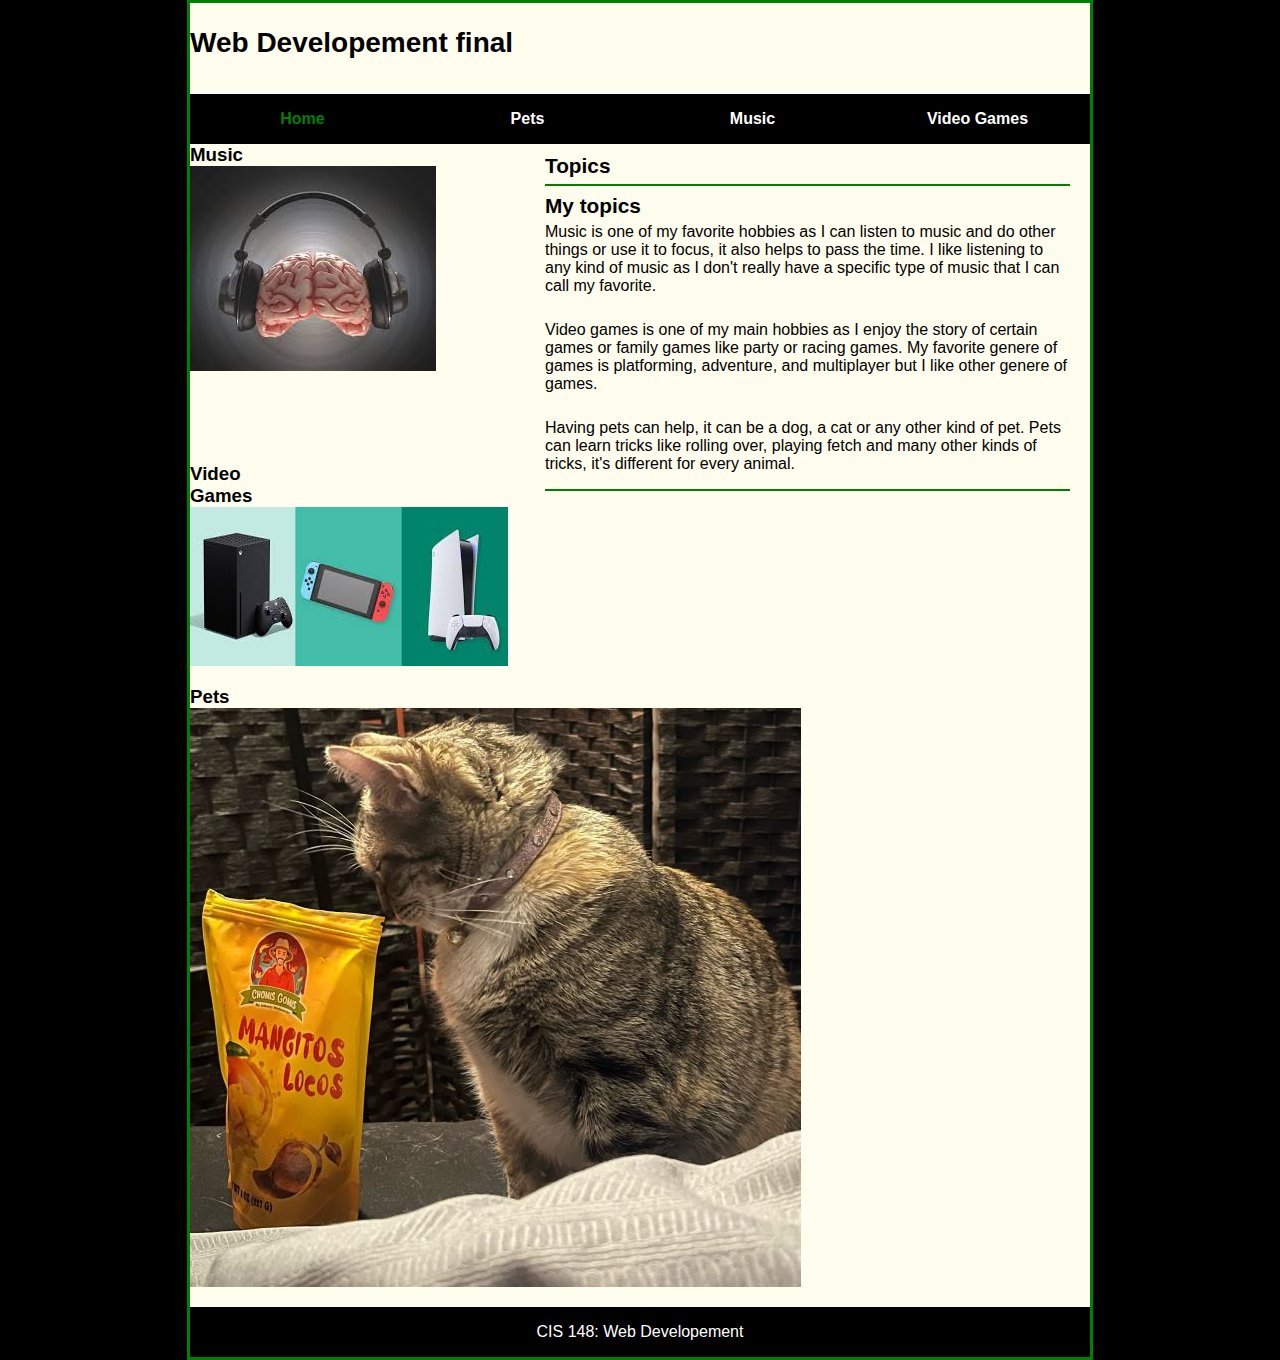
<file: Final/index.html>
<!DOCTYPE html>
<html lang="eng">

<head>
    <meta charset="utf-8">
	<title>Web Development Final</title>
    <link rel="stylesheet" href="styles/main.css">
</head>

<body>
    <header>
        <h2>Web Developement final</h2>
    </header>
     <nav id="nav_menu">
        <ul>
            <li><a href="index.html" class="current">Home</a></li>
            <li><a href="Pets.html">Pets</a></li>
            <li><a href="music.html">Music</a></li>
            <li><a href="videogames.html">Video Games</a></li>
        </ul>
    </nav>
    <main>
        <section>
            <h2>Topics</h2>
            <article>
                <h2>My topics</h2>
                <p>Music is one of my favorite hobbies as I can listen to music and do other things or use it to focus, it also helps to pass the time. I like listening to any kind of music as I don't really have a specific type of music that I can call my favorite.</p>
                <br>
                <p>Video games is one of my main hobbies as I enjoy the story of certain games or family games like party or racing games. My favorite genere of games is platforming, adventure, and multiplayer but I like other genere of games.</p>
                <br>
                <p>Having pets can help, it can be a dog, a cat or any other kind of pet. Pets can learn tricks like rolling over, playing fetch and many other kinds of tricks, it's different for every animal. </p>
            </article>
            
        </section>
        <aside>
            <h3>Music</h3>
            <img src="Images/Music brain.jpg" alt="Music">
            <br>
            <br>
            <br>
            <br>
            <br>
            <h3>Video Games</h3>
            <img src="Images/Consoles.jpg" alt="Video games">
            <br>
            <h3>Pets</h3>
            <img src="Images/Cat.jpg" alt="Pet">
        </aside>
    </main>
    <footer>
        <p>CIS 148: Web Developement</p>
    </footer>
</body>
</html>
</file>
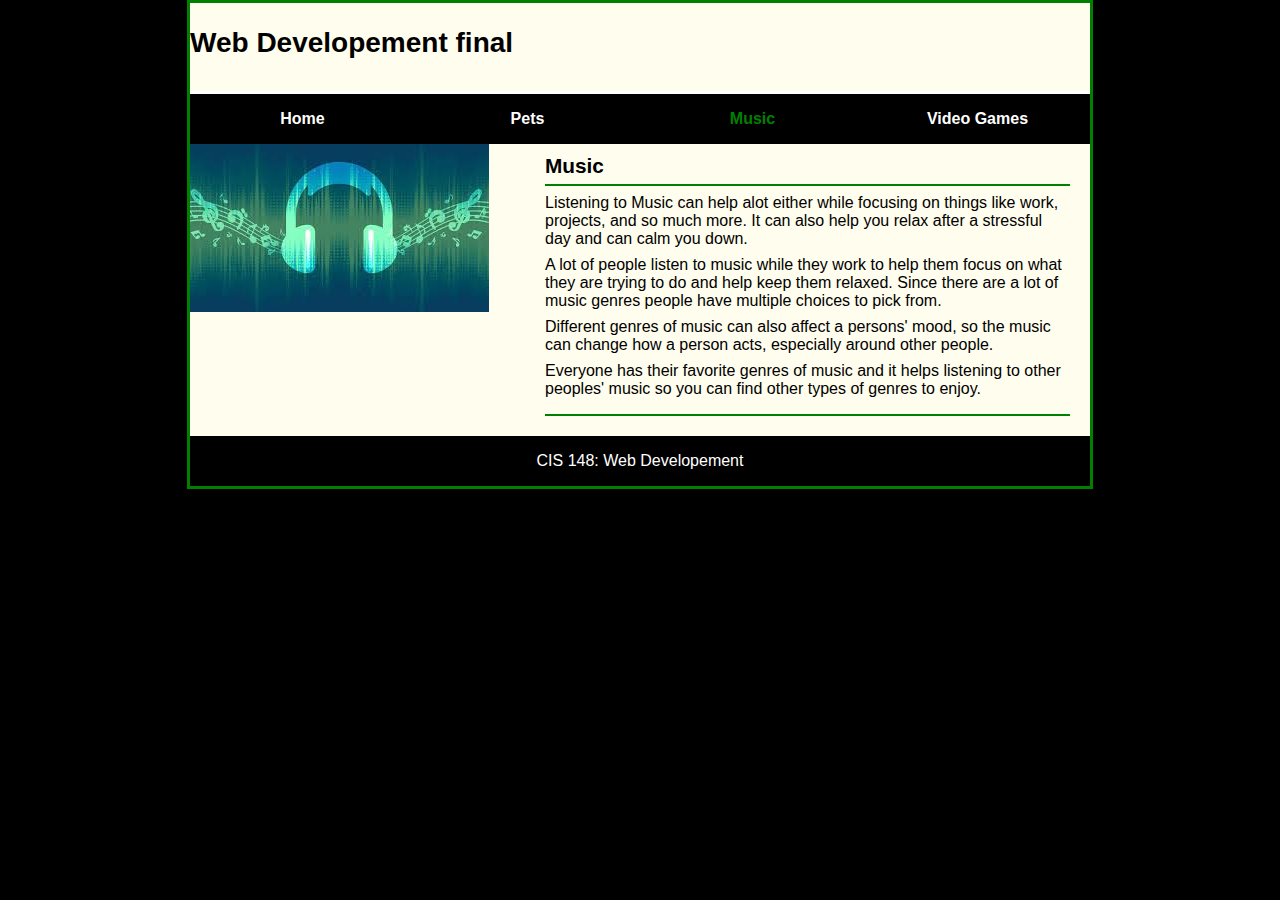
<file: Final/music.html>
<!DOCTYPE html>
<html lang="eng">

<head>
    <meta charset="utf-8">
    <link rel="stylesheet" href="styles/music.css">
</head>

<body>
    <header>
        <h2>Web Developement final</h2>
    </header>
     <nav id="nav_menu">
        <ul>
            <li><a href="index.html">Home</a></li>
            <li><a href="Pets.html">Pets</a></li>
            <li><a href="music.html" class="current">Music</a></li>
            <li><a href="videogames.html">Video Games</a></li>
        </ul>
    </nav>
    <main>
        <section>
            <h2>Music</h2>
            <article>
                <p>Listening to Music can help alot either while focusing on things like work, projects, and so much more. It can also help you relax after a stressful day and can calm you down.</p>
                <p>A lot of people listen to music while they work to help them focus on what they are trying to do and help keep them relaxed. Since there are a lot of music genres people have multiple choices to pick from.</p>
                <p>Different genres of music can also affect a persons' mood, so the music can change how a person acts, especially around other people.</p>
                <p>Everyone has their favorite genres of music and it helps listening to other peoples' music so you can find other types of genres to enjoy.</p>
            </article>
        </section>
        <aside>
            <img src="Images/Music1.jpg" alt=" Headphones">
        </aside>
    </main>
    <footer>
        <p>CIS 148: Web Developement</p>
    </footer>
</body>
</file>
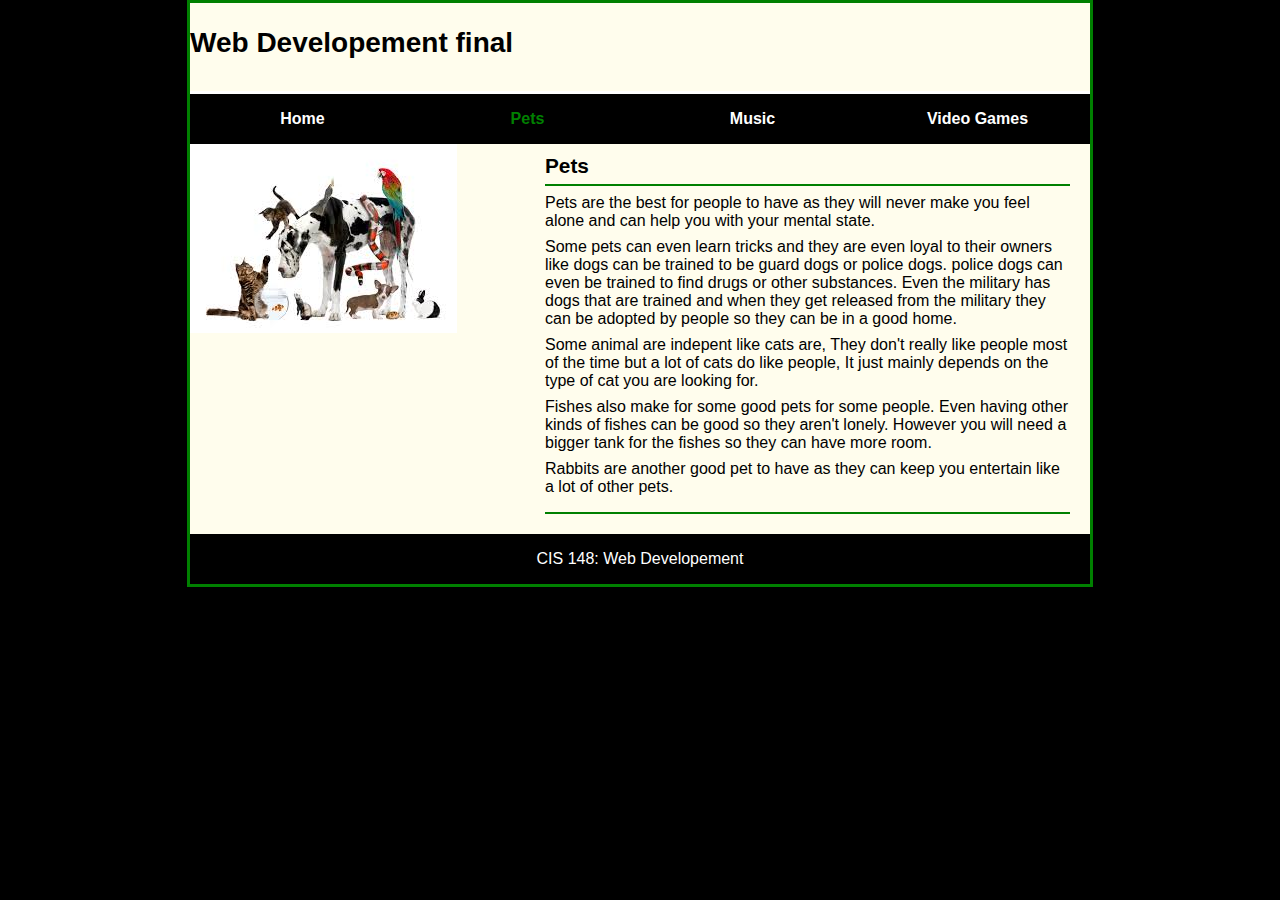
<file: Final/Pets.html>
<!DOCTYPE html>
<html lang="eng">

<head>
    <meta charset="utf-8">
    <link rel="stylesheet" href="styles/pets.css">
</head>

<body>
    <header>
        <h2>Web Developement final</h2>
    </header>
     <nav id="nav_menu">
        <ul>
            <li><a href="index.html">Home</a></li>
            <li><a href="Pets.html" class="current">Pets</a></li>
            <li><a href="music.html">Music</a></li>
            <li><a href="videogames.html">Video Games</a></li>
        </ul>
    </nav>
    <main>
        <section>
            <h2>Pets</h2>
            <article>
                <p>Pets are the best for people to have as they will never make you feel alone and can help you with your mental state.</p>
                <p>Some pets can even learn tricks and they are even loyal to their owners like dogs can be trained to be guard dogs or police dogs. police dogs can even be trained to find drugs or other substances. Even the military has dogs that are trained and when they get released from the military they can be adopted by people so they can be in a good home. </p>
                <p>Some animal are indepent like cats are, They don't really like people most of the time but a lot of cats do like people, It just mainly depends on the type of cat you are looking for.</p>
                <p>Fishes also make for some good pets for some people. Even having other kinds of fishes can be good so they aren't lonely. However you will need a bigger tank for the fishes so they can have more room.</p>
                <p>Rabbits are another good pet to have as they can keep you entertain like a lot of other pets.</p>
            </article>
        </section>
        <aside>
            <img src="Images/Pets.jpg" alt="Pets">
        </aside>
    </main>
    <footer>
        <p>CIS 148: Web Developement</p>
    </footer>
</body>
</file>
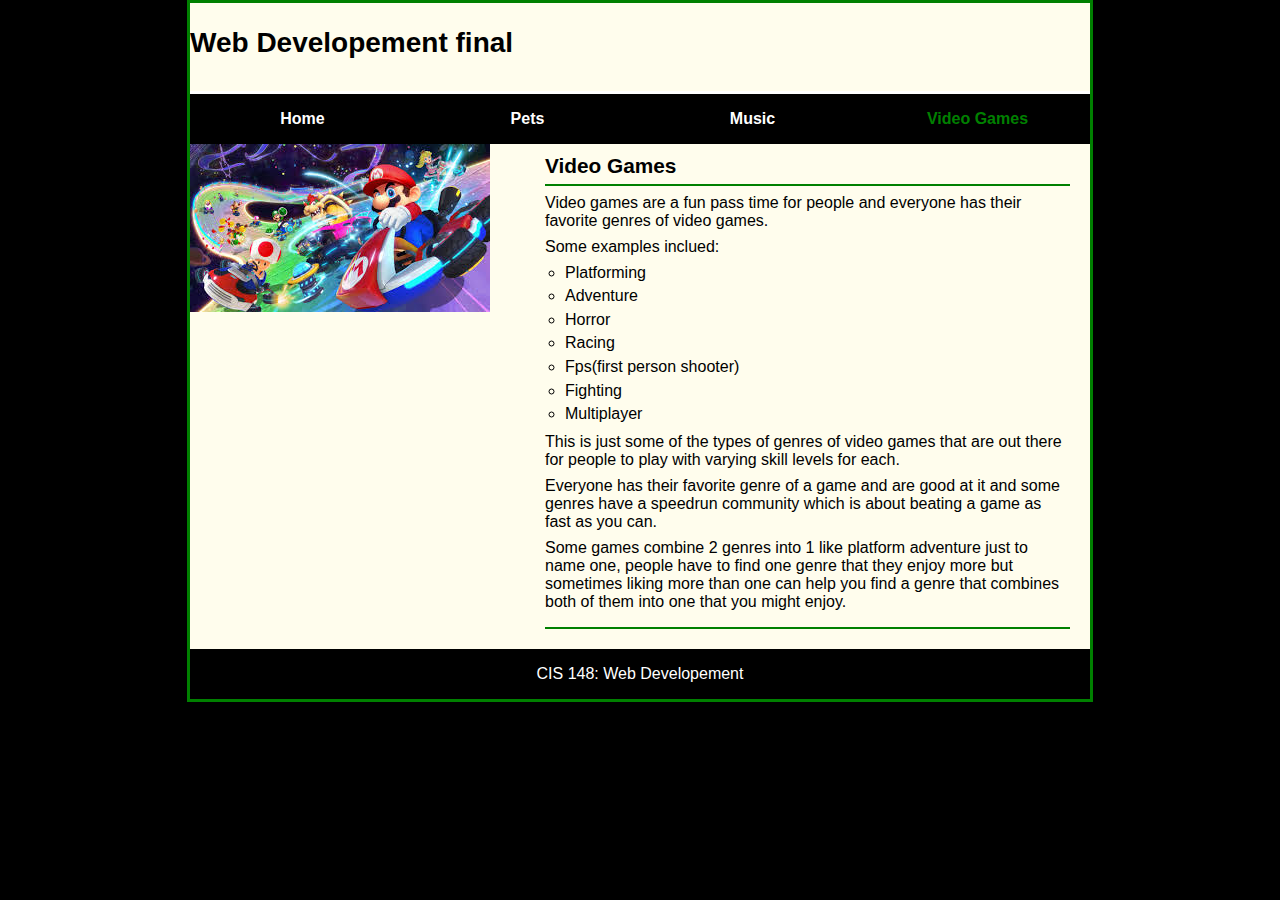
<file: Final/videogames.html>
<!DOCTYPE html>
<html lang="eng">

<head>
    <meta charset="utf-8">
    <link rel="stylesheet" href="styles/videogames.css">
</head>

<body>
    <header>
        <h2>Web Developement final</h2>
    </header>
     <nav id="nav_menu">
        <ul>
            <li><a href="index.html">Home</a></li>
            <li><a href="Pets.html">Pets</a></li>
            <li><a href="music.html">Music</a></li>
            <li><a href="videogames.html" class="current">Video Games</a></li>
        </ul>
    </nav>
    <main>
        <section>
            <h2>Video Games</h2>
            <article>
                <p>Video games are a fun pass time for people and everyone has their favorite genres of video games.</p>
                <p>Some examples inclued:</p>
                <ul>
                    <li>Platforming</li>
                    <li>Adventure</li>
                    <li>Horror</li>
                    <li>Racing</li>
                    <li>Fps(first person shooter)</li>
                    <li>Fighting</li>
                    <li>Multiplayer</li>
                </ul>
                <p>This is just some of the types of genres of video games that are out there for people to play with varying skill levels for each.</p>
                <p>Everyone has their favorite genre of a game and are good at it and some genres have a speedrun community which is about beating a game as fast as you can.</p>
                <p>Some games combine 2 genres into 1 like platform adventure just to name one, people have to find one genre that they enjoy more but sometimes liking more
                     than one can help you find a genre that combines both of them into one that you might enjoy.</p>
            </article>
        </section>
        <aside>
            <img src="Images/mario kart.jpg" alt="Kart">
        </aside>
    </main>
    <footer>
        <p>CIS 148: Web Developement</p>
    </footer>
</body>
</file>
<file: Final/styles/main.css>
/* the styles for the elements */
* {
	margin: 0;
	padding: 0;
}
html {
	background-color: black;
}
body {
	font-family: Arial, Helvetica, sans-serif;
    font-size: 100%;
    width: 900px;
    margin: 0 auto;
    border: 3px solid green;
    background-color: #fffded;
}
a:focus, a:hover {
	font-style: italic;
}
/* the styles for the header */
header {
	padding: 1.5em 0 2em 0;
	border-bottom: 3px solid white;
}
header h2 {
	font-size: 175%;
	color: black;
}
header h3 {
	font-size: 130%;
	font-style: italic;
}
header img {
	float: left;
	padding: 0 30px;
}
.shadow {
	text-shadow: 2px 2px 2px #800000;
}
/* the styles for the navigation menu */
#nav_menu ul {
	list-style-type: none;
	margin: 0;
	padding: 0;
	position: relative;
}
#nav_menu ul li {
	float: left;
}
#nav_menu ul li a {
    display: block;
    width: 225px;
    text-align: center;
    padding: 1em 0;
    text-decoration: none;
    background-color: black;
    color: white;
    font-weight: bold;
}
#nav_menu a.current {
	color: green;
}
#nav_menu ul ul {
    display: none;
    position: absolute;
    top: 100%;
}
#nav_menu ul ul li {
	float: none;
}
#nav_menu ul li:hover > ul {
	display: block;
}
#nav_menu > ul::after {
    content: "";
    clear: both;
    display: block;
}
/* the styles for the main content */
main {
	clear: left;
}

/* the styles for the section */
section {
	width: 525px;
	float: right;
	padding: 0 20px 20px 20px;
}
section h1 {
	font-size: 150%;
	padding: .5em 0 .25em 0;
	margin: 0;
}
section h2 {
	color: black;
	font-size: 130%;
	padding: .5em 0 .25em 0;
}
section p {
	padding-bottom: .5em;
}
section blockquote {
	padding: 0 2em;
	font-style: italic;
}
section ul {
	padding: 0 0 .25em 1.25em;
	list-style-type: circle;
}
section li {
	padding-bottom: .35em;
}

/* the styles for the article */
article {
	padding: .5em 0;
	border-top: 2px solid green;
	border-bottom: 2px solid green;
}
article h2 {
	padding-top: 0;
}
article h3 {
	font-size: 105%;
	padding-bottom: .25em;
}
article img {
	float: right;
	margin: .5em 0 1em 1em;
	border: 1px solid black;
}

/* the styles for the aside */
aside {
    width: 10px;
    float: left;
}
aside img {
	padding-bottom: 1em;
}

aside img {
	transition: transform 2s;
}
aside img:hover {
	transform: translate(100px,20px);
}

/* the styles for the footer */
footer {
	background-color: black;
	clear: both;

}
footer p {
	text-align: center;
	color: white;
	padding: 1em 0;
}
</file>
<file: Final/styles/music.css>
/* the styles for the elements */
* {
	margin: 0;
	padding: 0;
}
html {
	background-color: black;
}
body {
	font-family: Arial, Helvetica, sans-serif;
    font-size: 100%;
    width: 900px;
    margin: 0 auto;
    border: 3px solid green;
    background-color: #fffded;
}
a:focus, a:hover {
	font-style: italic;
}
/* the styles for the header */
header {
	padding: 1.5em 0 2em 0;
	border-bottom: 3px solid white;
}
header h2 {
	font-size: 175%;
	color: black;
}
header h3 {
	font-size: 130%;
	font-style: italic;
}
header img {
	float: left;
	padding: 0 30px;
}
.shadow {
	text-shadow: 2px 2px 2px #800000;
}
/* the styles for the navigation menu */
#nav_menu ul {
	list-style-type: none;
	margin: 0;
	padding: 0;
	position: relative;
}
#nav_menu ul li {
	float: left;
}
#nav_menu ul li a {
    display: block;
    width: 225px;
    text-align: center;
    padding: 1em 0;
    text-decoration: none;
    background-color: black;
    color: white;
    font-weight: bold;
}
#nav_menu a.current {
	color: green;
}
#nav_menu ul ul {
    display: none;
    position: absolute;
    top: 100%;
}
#nav_menu ul ul li {
	float: none;
}
#nav_menu ul li:hover > ul {
	display: block;
}
#nav_menu > ul::after {
    content: "";
    clear: both;
    display: block;
}
/* the styles for the main content */
main {
	clear: left;
}

/* the styles for the section */
section {
	width: 525px;
	float: right;
	padding: 0 20px 20px 20px;
}
section h1 {
	font-size: 150%;
	padding: .5em 0 .25em 0;
	margin: 0;
}
section h2 {
	color: black;
	font-size: 130%;
	padding: .5em 0 .25em 0;
}
section p {
	padding-bottom: .5em;
}
section blockquote {
	padding: 0 2em;
	font-style: italic;
}
section ul {
	padding: 0 0 .25em 1.25em;
	list-style-type: circle;
}
section li {
	padding-bottom: .35em;
}

/* the styles for the article */
article {
	padding: .5em 0;
	border-top: 2px solid green;
	border-bottom: 2px solid green;
}
article h2 {
	padding-top: 0;
}
article h3 {
	font-size: 105%;
	padding-bottom: .25em;
}
article img {
	float: right;
	margin: .5em 0 1em 1em;
	border: 1px solid black;
}

/* the styles for the aside */
aside {
    width: 10px;
    float: left;
}
aside img {
	padding-bottom: 1em;
}

aside img {
	transition: transform 2s;
}
aside img:hover {
	transform: translate(100px,20px);
}

/* the styles for the footer */
footer {
	background-color: black;
	clear: both;

}
footer p {
	text-align: center;
	color: white;
	padding: 1em 0;
}
</file>
<file: Final/styles/pets.css>
/* the styles for the elements */
* {
	margin: 0;
	padding: 0;
}
html {
	background-color: black;
}
body {
	font-family: Arial, Helvetica, sans-serif;
    font-size: 100%;
    width: 900px;
    margin: 0 auto;
    border: 3px solid green;
    background-color: #fffded;
}
a:focus, a:hover {
	font-style: italic;
}
/* the styles for the header */
header {
	padding: 1.5em 0 2em 0;
	border-bottom: 3px solid white;
}
header h2 {
	font-size: 175%;
	color: black;
}
header h3 {
	font-size: 130%;
	font-style: italic;
}
header img {
	float: left;
	padding: 0 30px;
}
.shadow {
	text-shadow: 2px 2px 2px #800000;
}
/* the styles for the navigation menu */
#nav_menu ul {
	list-style-type: none;
	margin: 0;
	padding: 0;
	position: relative;
}
#nav_menu ul li {
	float: left;
}
#nav_menu ul li a {
    display: block;
    width: 225px;
    text-align: center;
    padding: 1em 0;
    text-decoration: none;
    background-color: black;
    color: white;
    font-weight: bold;
}
#nav_menu a.current {
	color: green;
}
#nav_menu ul ul {
    display: none;
    position: absolute;
    top: 100%;
}
#nav_menu ul ul li {
	float: none;
}
#nav_menu ul li:hover > ul {
	display: block;
}
#nav_menu > ul::after {
    content: "";
    clear: both;
    display: block;
}
/* the styles for the main content */
main {
	clear: left;
}

/* the styles for the section */
section {
	width: 525px;
	float: right;
	padding: 0 20px 20px 20px;
}
section h1 {
	font-size: 150%;
	padding: .5em 0 .25em 0;
	margin: 0;
}
section h2 {
	color: black;
	font-size: 130%;
	padding: .5em 0 .25em 0;
}
section p {
	padding-bottom: .5em;
}
section blockquote {
	padding: 0 2em;
	font-style: italic;
}
section ul {
	padding: 0 0 .25em 1.25em;
	list-style-type: circle;
}
section li {
	padding-bottom: .35em;
}

/* the styles for the article */
article {
	padding: .5em 0;
	border-top: 2px solid green;
	border-bottom: 2px solid green;
}
article h2 {
	padding-top: 0;
}
article h3 {
	font-size: 105%;
	padding-bottom: .25em;
}
article img {
	float: right;
	margin: .5em 0 1em 1em;
	border: 1px solid black;
}

/* the styles for the aside */
aside {
    width: 10px;
    float: left;
}
aside img {
	padding-bottom: 1em;
}

aside img {
	transition: transform 2s;
}
aside img:hover {
	transform: translate(100px,20px);
}

/* the styles for the footer */
footer {
	background-color: black;
	clear: both;

}
footer p {
	text-align: center;
	color: white;
	padding: 1em 0;
}
</file>
<file: Final/styles/videogames.css>
/* the styles for the elements */
* {
	margin: 0;
	padding: 0;
}
html {
	background-color: black;
}
body {
	font-family: Arial, Helvetica, sans-serif;
    font-size: 100%;
    width: 900px;
    margin: 0 auto;
    border: 3px solid green;
    background-color: #fffded;
}
a:focus, a:hover {
	font-style: italic;
}
/* the styles for the header */
header {
	padding: 1.5em 0 2em 0;
	border-bottom: 3px solid white;
}
header h2 {
	font-size: 175%;
	color: black;
}
header h3 {
	font-size: 130%;
	font-style: italic;
}
header img {
	float: left;
	padding: 0 30px;
}
.shadow {
	text-shadow: 2px 2px 2px #800000;
}
/* the styles for the navigation menu */
#nav_menu ul {
	list-style-type: none;
	margin: 0;
	padding: 0;
	position: relative;
}
#nav_menu ul li {
	float: left;
}
#nav_menu ul li a {
    display: block;
    width: 225px;
    text-align: center;
    padding: 1em 0;
    text-decoration: none;
    background-color: black;
    color: white;
    font-weight: bold;
}
#nav_menu a.current {
	color: green;
}
#nav_menu ul ul {
    display: none;
    position: absolute;
    top: 100%;
}
#nav_menu ul ul li {
	float: none;
}
#nav_menu ul li:hover > ul {
	display: block;
}
#nav_menu > ul::after {
    content: "";
    clear: both;
    display: block;
}
/* the styles for the main content */
main {
	clear: left;
}

/* the styles for the section */
section {
	width: 525px;
	float: right;
	padding: 0 20px 20px 20px;
}
section h1 {
	font-size: 150%;
	padding: .5em 0 .25em 0;
	margin: 0;
}
section h2 {
	color: black;
	font-size: 130%;
	padding: .5em 0 .25em 0;
}
section p {
	padding-bottom: .5em;
}
section blockquote {
	padding: 0 2em;
	font-style: italic;
}
section ul {
	padding: 0 0 .25em 1.25em;
	list-style-type: circle;
}
section li {
	padding-bottom: .35em;
}

/* the styles for the article */
article {
	padding: .5em 0;
	border-top: 2px solid green;
	border-bottom: 2px solid green;
}
article h2 {
	padding-top: 0;
}
article h3 {
	font-size: 105%;
	padding-bottom: .25em;
}
article img {
	float: right;
	margin: .5em 0 1em 1em;
	border: 1px solid black;
}

/* the styles for the aside */
aside {
    width: 10px;
    float: left;
}
aside img {
	padding-bottom: 1em;
}

aside img {
	transition: transform 2s;
}
aside img:hover {
	transform: translate(100px,20px);
}

/* the styles for the footer */
footer {
	background-color: black;
	clear: both;

}
footer p {
	text-align: center;
	color: white;
	padding: 1em 0;
}
</file>
